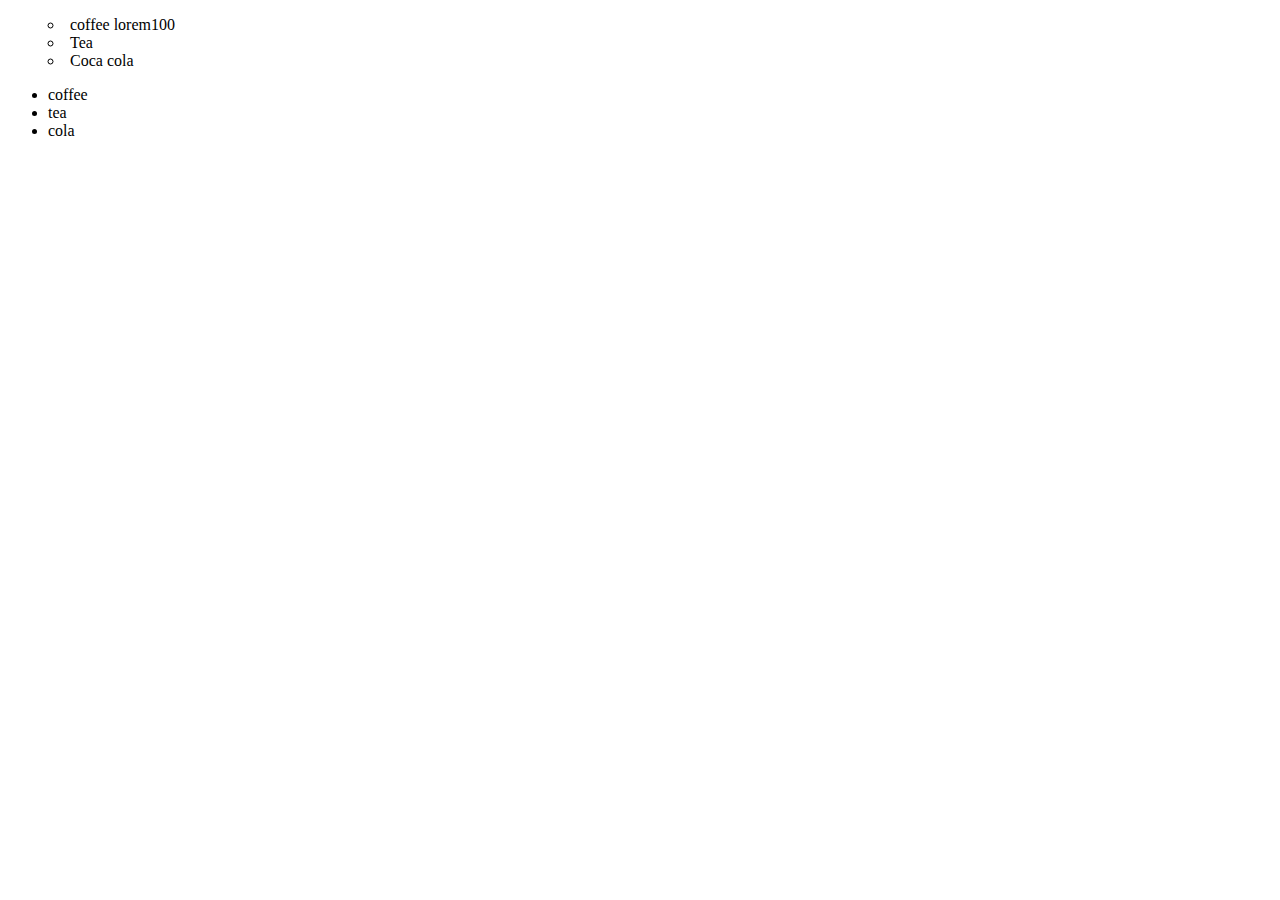
<file: list.html>
<!DOCTYPE html>
<html lang="en">
<head>
    <meta charset="UTF-8">
    <meta http-equiv="X-UA-Compatible" content="IE=edge">
    <meta name="viewport" content="width=device-width, initial-scale=1.0">
    <title>List Style</title>
    <link rel="shortcut icon" href="/img/s.png" type="image/x-icon">
    <style>
        ul.a{
            list-style-type: circle;
            list-style-position: inside;
        }
    </style>
</head>
<body>
    <ul class="a">
        <li>coffee lorem100</li>
        <li>Tea</li>
        <li>Coca cola</li>
    </ul>
    <ul class="b">
        <li>coffee</li>
        <li>tea</li>
        <li>cola</li>
    </ul>
</body>
</html>
</file>
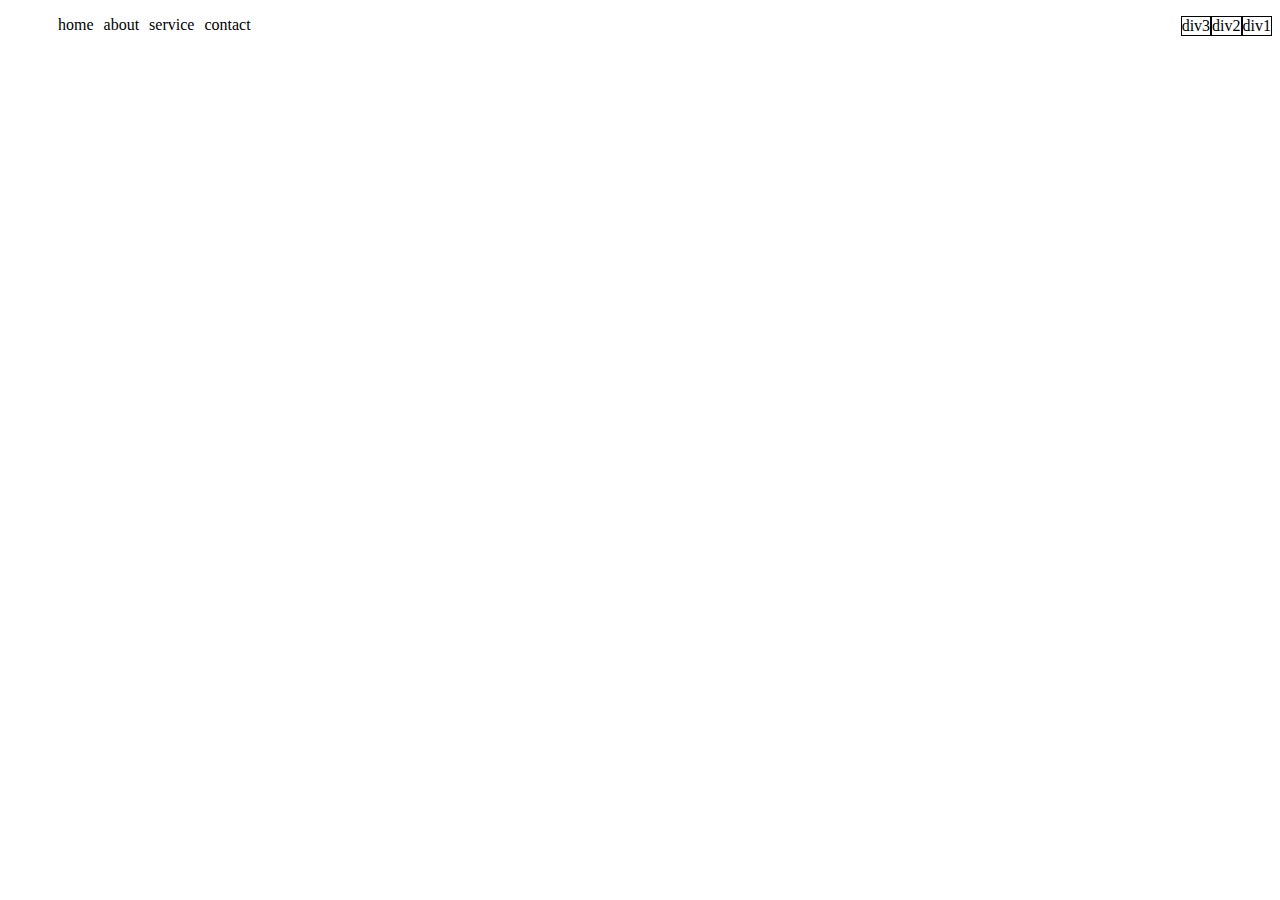
<file: max-width.html>
<!DOCTYPE html>
<html lang="en">
<head>
    <meta charset="UTF-8">
    <meta http-equiv="X-UA-Compatible" content="IE=edge">
    <meta name="viewport" content="width=device-width, initial-scale=1.0">
    <title>Document</title>
    <style>
        div{
            float: right;
        }
        div:nth-child(odd){
            border:1px solid;
        }
        div:nth-child(even){
            border:1px solid;
        }
        ul li{
            float: left;
            padding-left: 10px;
            list-style: none;
            cursor: pointer;
        }

    </style>
</head>
<body>
    <div>div1</div>
    <div>div2</div>
    <div>div3</div>

    <ul>
        <li>home</li>
        <li>about</li>
        <li>service</li>
        <li>contact</li>
    </ul>
</body>
</html>
</file>
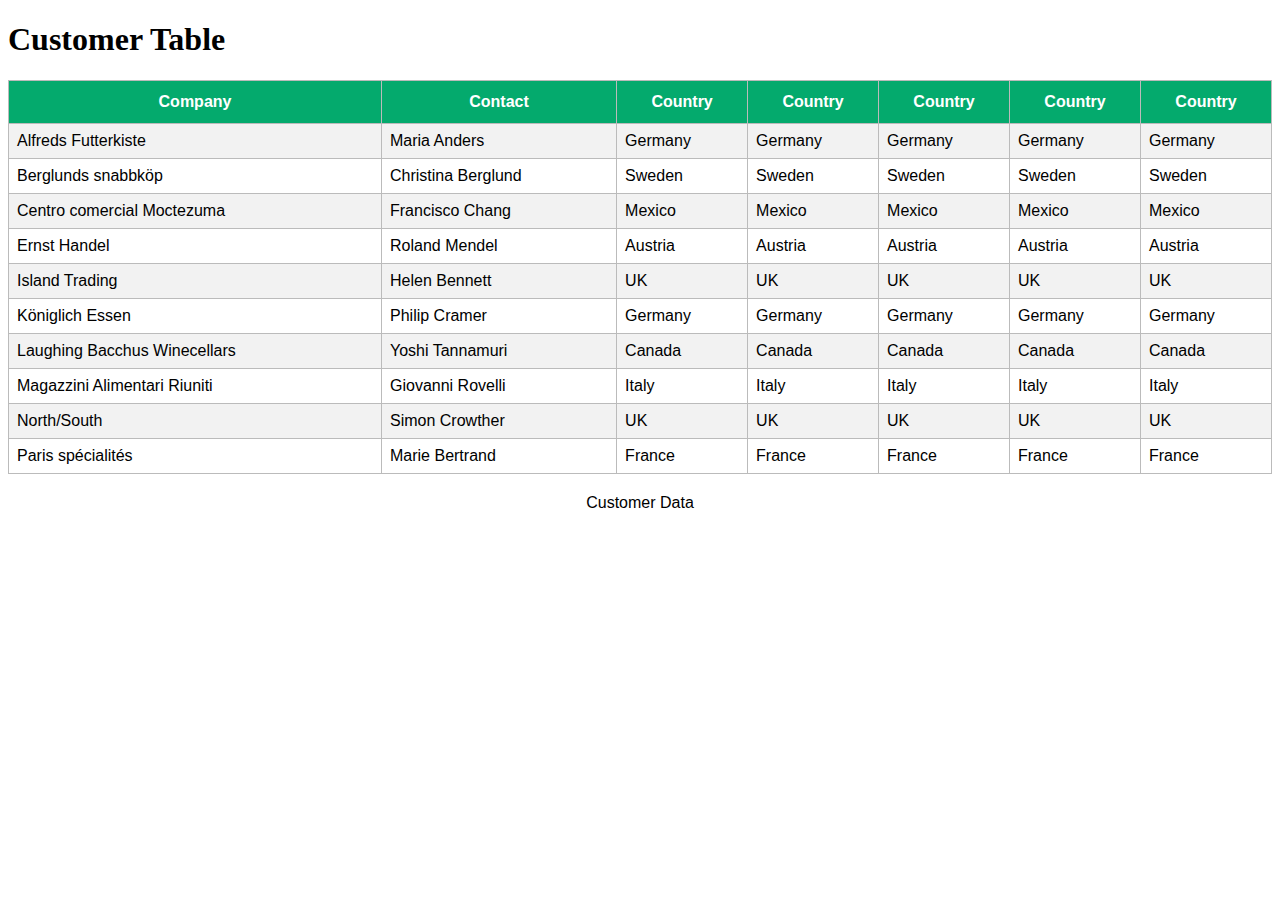
<file: table.html>
<!DOCTYPE html>
<html lang="en">
<head>
    <meta charset="UTF-8">
    <meta http-equiv="X-UA-Compatible" content="IE=edge">
    <meta name="viewport" content="width=device-width, initial-scale=1.0">
    <title>Document</title>
    <style>
        #customer{
            font-family: Arial, Helvetica, sans-serif;
            border-collapse: collapse;
            width: 100%;
        }
        #customer th, #customer td{
            border: 1px solid #bbb;
            padding: 8px;
        }
        #customer tr:nth-child(even){
            background-color: #f2f2f2;
        }
        #customer tr:hover{
            background-color: #bbb;
        }
        #customer th{
            background-color: #04aa6d;
            color: white;
            padding:12px 0;
        }
        caption{
            caption-side: bottom;
            padding-top: 20px;
        }
        .a h1{
            display: inline;
        }
        .a span{
            display: block;
        }
        
    </style>
</head>
<body>
 
   
    <h1>Customer Table</h1>
    <div style="overflow-x: auto;">
        <table id="customer">
            <caption>Customer Data</caption>
            <tr>
                <th>Company</th>
                <th>Contact</th>
                <th>Country</th>
                <th>Country</th>
                <th>Country</th>
                <th>Country</th>
                <th>Country</th>
            </tr>
    
            <tr>
                <td>Alfreds Futterkiste</td>
                <td>Maria Anders</td>
                <td>Germany</td>
                <td>Germany</td>
                <td>Germany</td>
                <td>Germany</td>
                <td>Germany</td>
              </tr>
              <tr>
                <td>Berglunds snabbköp</td>
                <td>Christina Berglund</td>
                <td>Sweden</td>
                <td>Sweden</td>
                <td>Sweden</td>
                <td>Sweden</td>
                <td>Sweden</td>
              </tr>
              <tr>
                <td>Centro comercial Moctezuma</td>
                <td>Francisco Chang</td>
                <td>Mexico</td>
                <td>Mexico</td>
                <td>Mexico</td>
                <td>Mexico</td>
                <td>Mexico</td>
              </tr>
              <tr>
                <td>Ernst Handel</td>
                <td>Roland Mendel</td>
                <td>Austria</td>
                <td>Austria</td>
                <td>Austria</td>
                <td>Austria</td>
                <td>Austria</td>
              </tr>
              <tr>
                <td>Island Trading</td>
                <td>Helen Bennett</td>
                <td>UK</td>
                <td>UK</td>
                <td>UK</td>
                <td>UK</td>
                <td>UK</td>
              </tr>
              <tr>
                <td>Königlich Essen</td>
                <td>Philip Cramer</td>
                <td>Germany</td>
                <td>Germany</td>
                <td>Germany</td>
                <td>Germany</td>
                <td>Germany</td>
              </tr>
              <tr>
                <td>Laughing Bacchus Winecellars</td>
                <td>Yoshi Tannamuri</td>
                <td>Canada</td>
                <td>Canada</td>
                <td>Canada</td>
                <td>Canada</td>
                <td>Canada</td>
              </tr>
              <tr>
                <td>Magazzini Alimentari Riuniti</td>
                <td>Giovanni Rovelli</td>
                <td>Italy</td>
                <td>Italy</td>
                <td>Italy</td>
                <td>Italy</td>
                <td>Italy</td>
              </tr>
              <tr>
                <td>North/South</td>
                <td>Simon Crowther</td>
                <td>UK</td>
                <td>UK</td>
                <td>UK</td>
                <td>UK</td>
                <td>UK</td>
              </tr>
              <tr>
                <td>Paris spécialités</td>
                <td>Marie Bertrand</td>
                <td>France</td>
                <td>France</td>
                <td>France</td>
                <td>France</td>
                <td>France</td>
              </tr>

              
    
        </table>
    </div>
</body>
</html>
</file>
